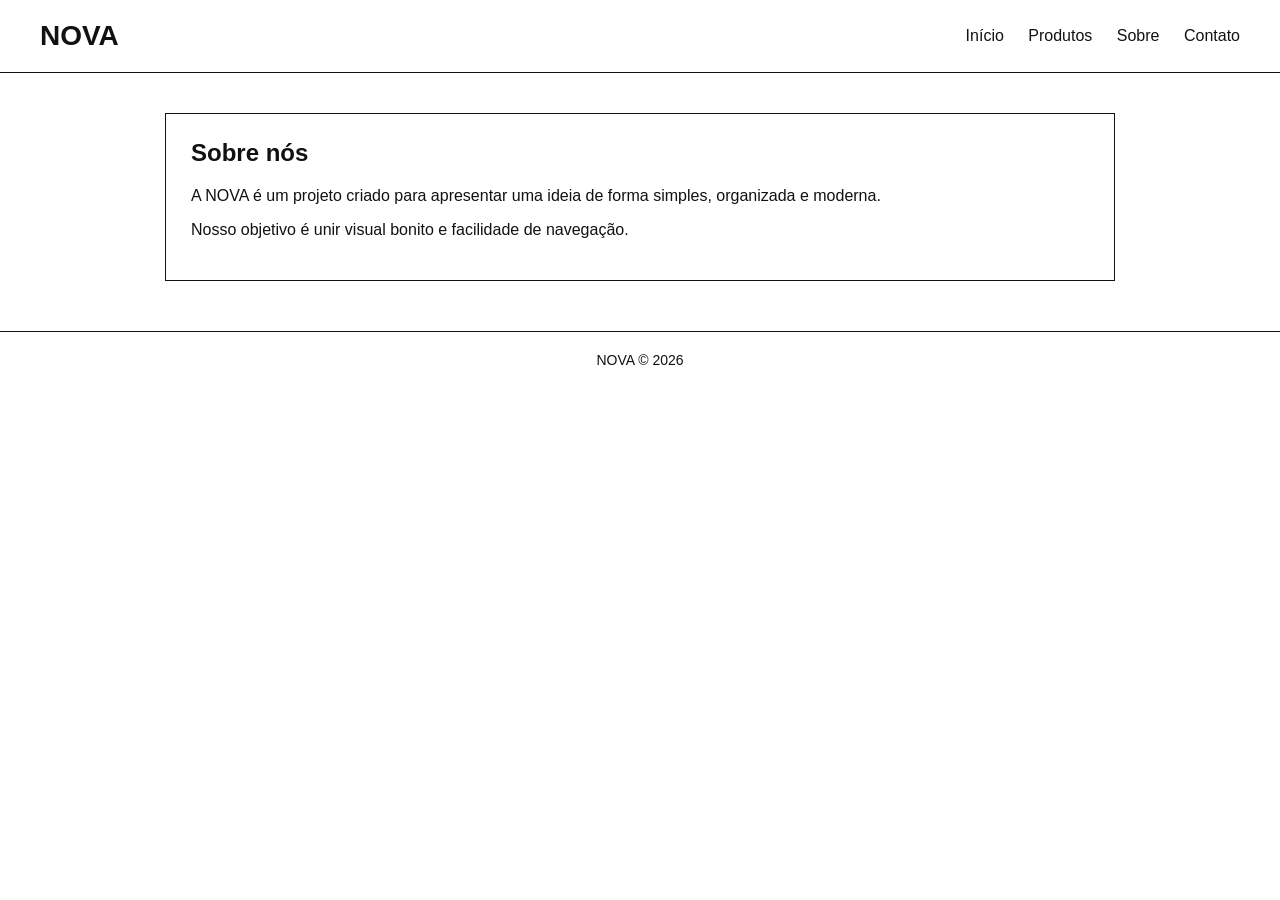
<file: pg3.html>
<!DOCTYPE html>
<html lang="pt-BR">
<head>
<meta charset="UTF-8">
<meta name="viewport" content="width=device-width, initial-scale=1.0">
<title>Sobre</title>
<link rel="stylesheet" href="style.css">
</head>
<body>
<header>
  <a class="logo" href="index.html">NOVA</a>
  <nav>
    <a href="index.html">Início</a>
    <a href="pg2.html">Produtos</a>
    <a href="pg3.html">Sobre</a>
    <a href="pg4.html">Contato</a>
  </nav>
</header>
<main>
  <section class="section">
    <h2>Sobre nós</h2>
    <p>A NOVA é um projeto criado para apresentar uma ideia de forma simples, organizada e moderna.</p>
    <p>Nosso objetivo é unir visual bonito e facilidade de navegação.</p>
  </section>
</main>
<footer>NOVA © 2026</footer>
</body>
</html>
</file>
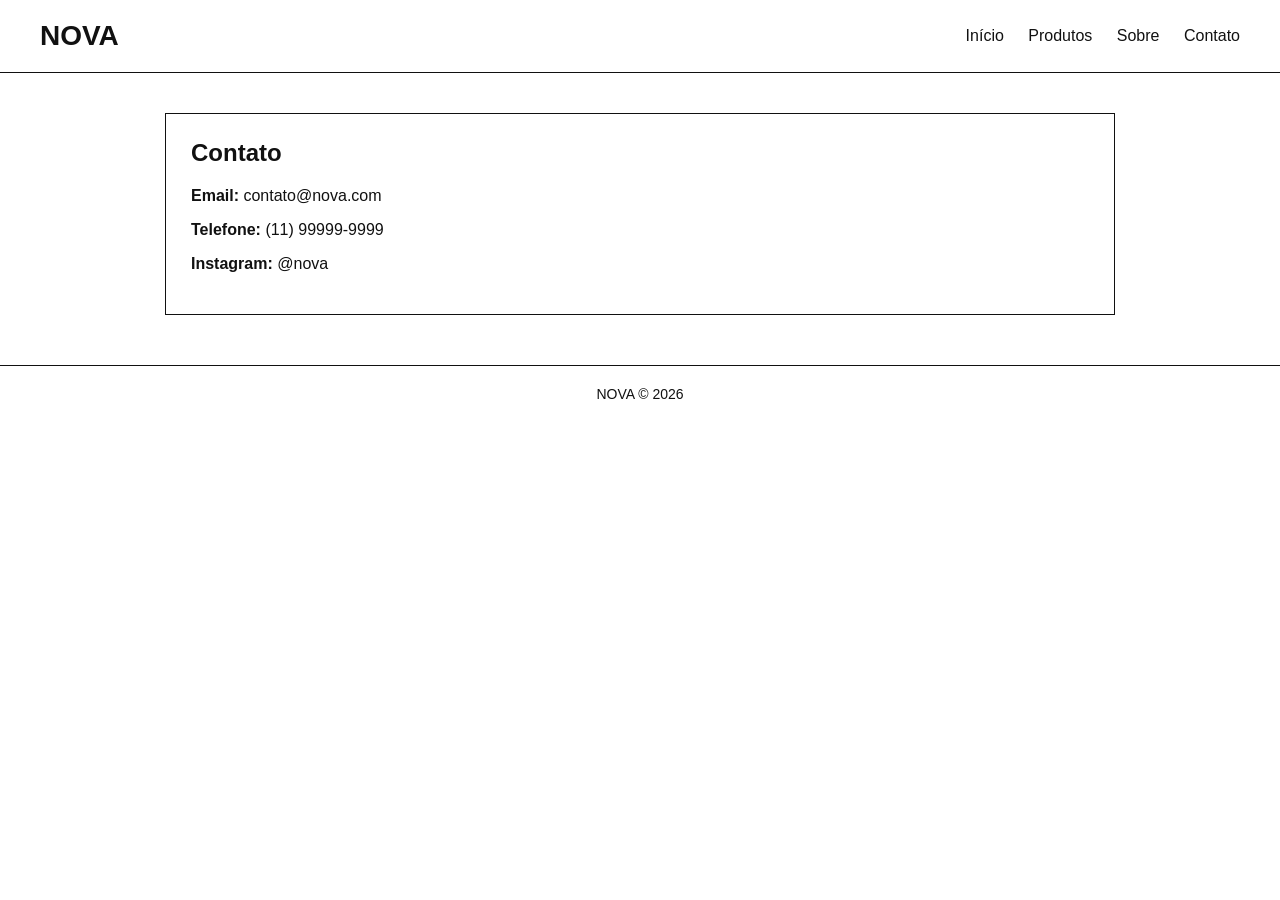
<file: pg4.html>
<!DOCTYPE html>
<html lang="pt-BR">
<head>
<meta charset="UTF-8">
<meta name="viewport" content="width=device-width, initial-scale=1.0">
<title>Contato</title>
<link rel="stylesheet" href="style.css">
</head>
<body>
<header>
  <a class="logo" href="index.html">NOVA</a>
  <nav>
    <a href="index.html">Início</a>
    <a href="pg2.html">Produtos</a>
    <a href="pg3.html">Sobre</a>
    <a href="pg4.html">Contato</a>
  </nav>
</header>
<main>
  <section class="section">
    <h2>Contato</h2>
    <p><strong>Email:</strong> contato@nova.com</p>
    <p><strong>Telefone:</strong> (11) 99999-9999</p>
    <p><strong>Instagram:</strong> @nova</p>
  </section>
</main>
<footer>NOVA © 2026</footer>
</body>
</html>
</file>
<file: style.css>
* { box-sizing: border-box; }
body {
  margin: 0;
  font-family: Arial, sans-serif;
  background: #fff;
  color: #111;
}
header {
  padding: 20px 40px;
  border-bottom: 1px solid #111;
  display: flex;
  justify-content: space-between;
  align-items: center;
}
.logo { font-size: 28px; font-weight: bold; text-decoration: none; color: #111; }
nav a { margin-left: 20px; color: #111; text-decoration: none; }
nav a:hover { text-decoration: underline; }
main { max-width: 1000px; margin: 40px auto; padding: 0 25px; }
.hero, .section { border: 1px solid #111; padding: 25px; }
.hero {
  display: grid;
  grid-template-columns: 1fr 1fr;
  gap: 20px;
  align-items: center;
}
.green {
  background: #45e8c5;
  min-height: 320px;
  display: flex;
  align-items: center;
  justify-content: center;
  text-align: center;
  padding: 20px;
}
.hero img { width: 100%; height: 320px; object-fit: cover; }
h1 { font-size: 48px; margin: 0 0 15px; }
h2 { margin-top: 0; }
.grid {
  display: grid;
  grid-template-columns: repeat(2, 1fr);
  gap: 20px;
}
.card { border: 1px solid #111; padding: 20px; }
.card img { width: 100%; height: 220px; object-fit: cover; }
footer { margin-top: 50px; padding: 20px 40px; border-top: 1px solid #111; text-align: center; font-size: 14px; }
@media (max-width: 700px) {
  header { display: block; }
  nav a { margin: 10px 10px 0 0; display: inline-block; }
  .hero, .grid { grid-template-columns: 1fr; }
}
</file>
